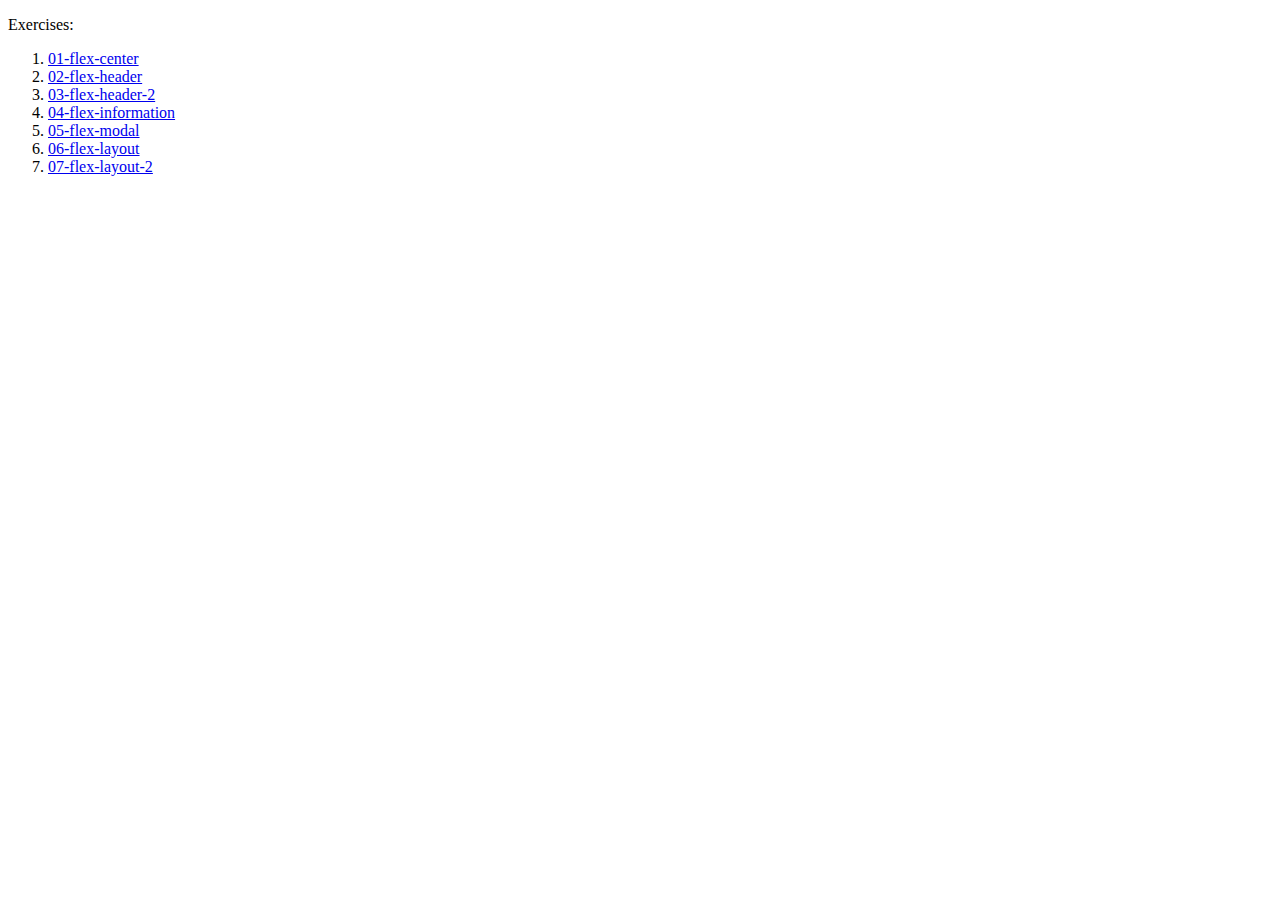
<file: index.html>
<!DOCTYPE html>
<html lang="en">
    <head>
        <meta charset="UFT-8">
        <title>Exercises</title>
    </head>
    <body>
        <p>Exercises:</p>
        <ol>
            <li><a href="01-flex-center/index.html">01-flex-center</a></li>       
            <li><a href="02-flex-header/index.html">02-flex-header</a></li>
            <li><a href="03-flex-header-2/index.html">03-flex-header-2</a></li>
            <li><a href="04-flex-information/index.html">04-flex-information</a></li>
            <li><a href="05-flex-modal/index.html">05-flex-modal</a></li>
            <li><a href="06-flex-layout/index.html">06-flex-layout</a></li>
            <li><a href="07-flex-layout-2/index.html">07-flex-layout-2</a></li>
        </ol>

    </body>
</html>
</file>
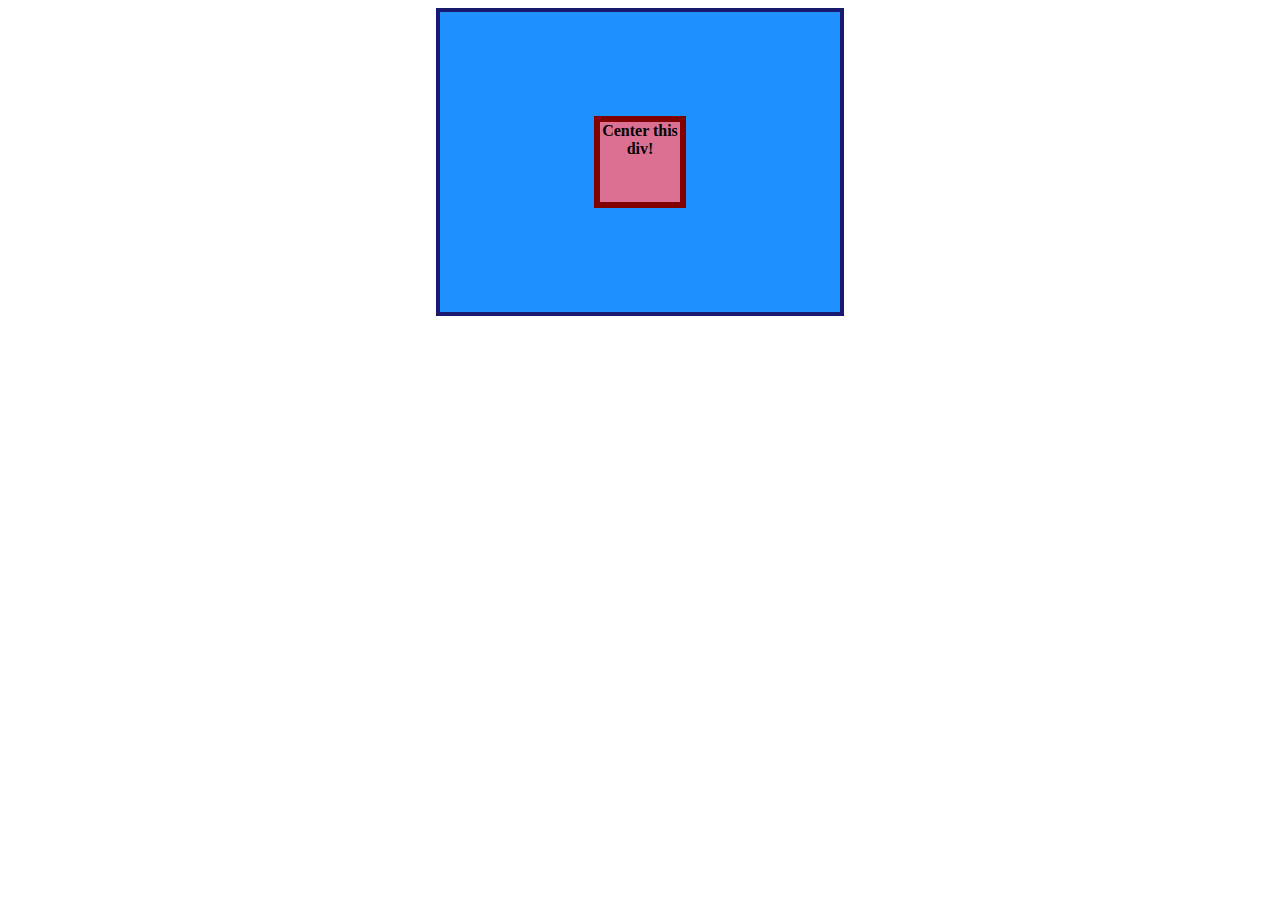
<file: 01-flex-center/index.html>
<!DOCTYPE html>
<htlm lang="en">
    <head>
        <meta charset="UTF-8">
        
        <title>Center this div!</title>
        <link rel="stylesheet" href="style.css">
    </head>
    <body>
        <center>
            <div class="container">
                <div class="box">Center this div!</div>
            </div>
        </center>
    </body>
</htlm>
</file>
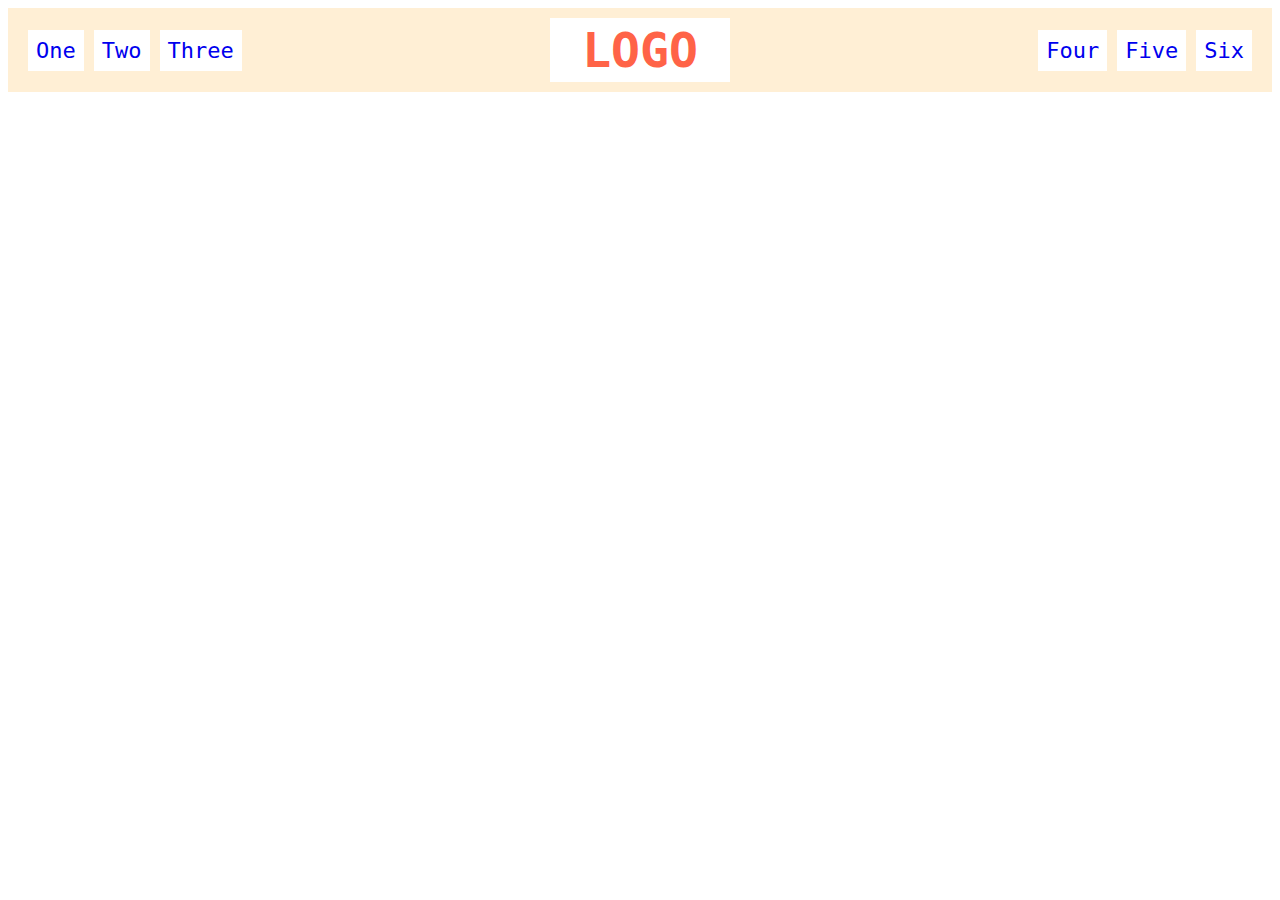
<file: 02-flex-header/index.html>
<!DOCTYPE html>
<html lang ="en">
    <head>
        <meta charset="UFT-8">

        <title>Flex Header</title>
        <link rel="stylesheet" href="style.css">        
    </head>
    <body>
        <div class="header">
            <div class="left-links">
                <ul>
                    <li><a href="#">One</a></li>
                    <li><a href="#">Two</a></li>
                    <li><a href="#">Three</a></li>
                </ul>
            </div>
            <div class="logo">LOGO</div>
            <div class="right-links">
                <ul>
                    <li><a href="#">Four</a></li>
                    <li><a href="#">Five</a></li>
                    <li><a href="#">Six</a></li>
                </ul>
            </div>
        </div>
    </body>
</html>
</file>
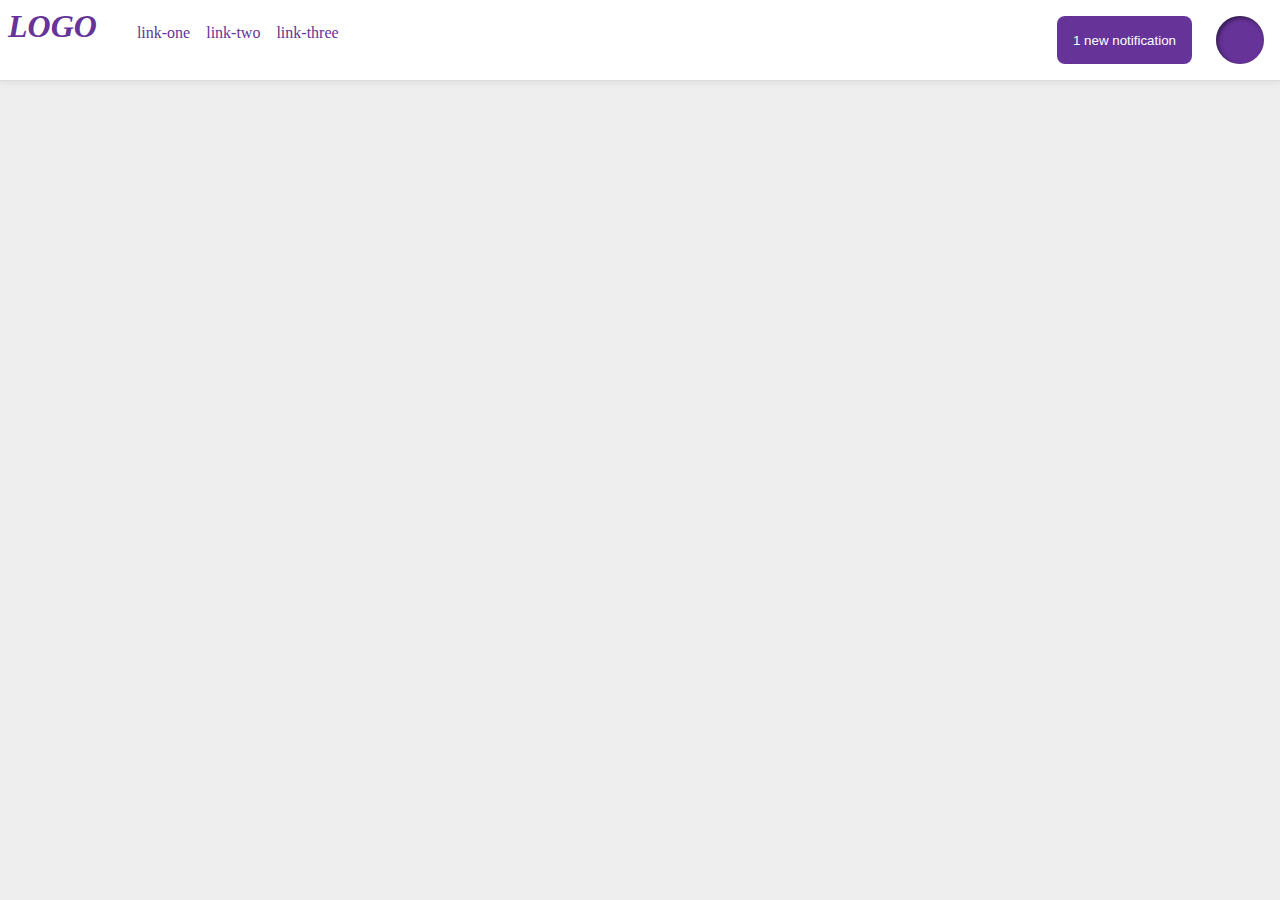
<file: 03-flex-header-2/index.html>
<!DOCTYPE html>
<html lang="en">
    <head>
        <meta charset="UFT-8">

        <title>Flex Header 2</title>
        <link rel="stylesheet" href="style.css">
        
    </head>
    <body>
        <div class="header">
            <div class="logo">LOGO </div>
        <ul class="links">
            <li><a href="google.com">link-one</a></li>
            <li><a href="google.com">link-two</a></li>
            <li><a href="google.com">link-three</a></li>
        </ul>    

        <!-- for pushing right side -->
        <div class="push">
            <button class="notifications">
                1 new notification
            </button>
            <div class="profile-image"></div>
        </div>

        </div>
    </body>
</html>
</file>
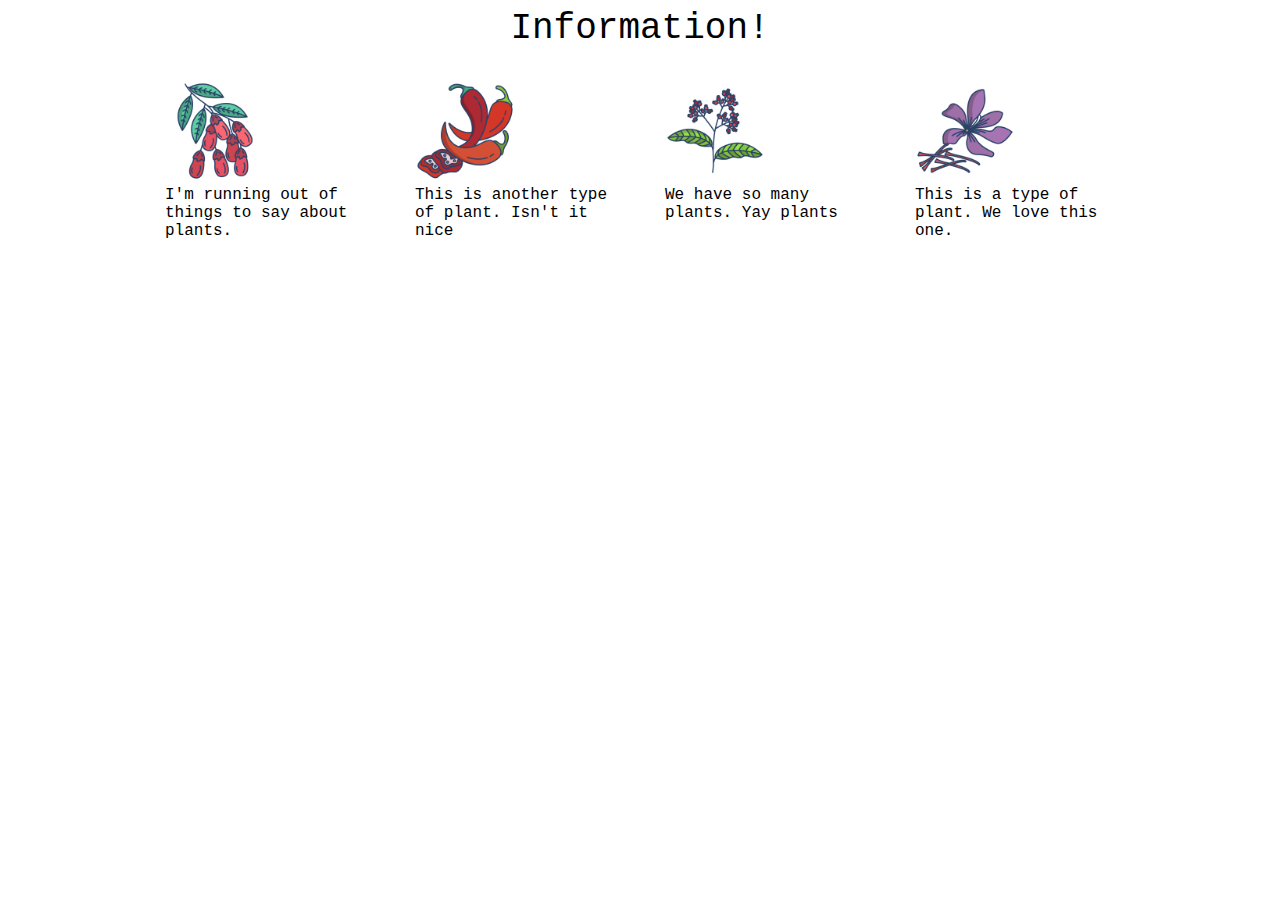
<file: 04-flex-information/index.html>
<!DOCTYPE html>
<html lang="en">
    <head>
        <meta charset="UTF-8">
        
        <title>Information</title>
        <link rel="stylesheet" href="style.css">

    </head>
    <body>
        <center>
            <div class="title">Information!</div>
        </center>

        <div class="container">

            <div class="info">
                <img src="./images/barberry.png" alt="barberry">
                <div class="text">I'm running out of things to say about plants. </div>   
            </div>

            <div class="info">
                <img src="./images/chilli.png" alt="chili">
                <div class="text">This is another type of plant. Isn't it nice</div>
            </div>

            <div class="info">
                <img src="./images/pepper.png" alt="pepper">
                <div class="text">We have so many plants. Yay plants</div>    
            </div>

            <div  class="info">
                <img src="./images/saffron.png" alt="saffron">
                <div class="text">This is a type of plant. We love this one.</div>
            </div>
        </div>

        
    </body>
</html>
</file>
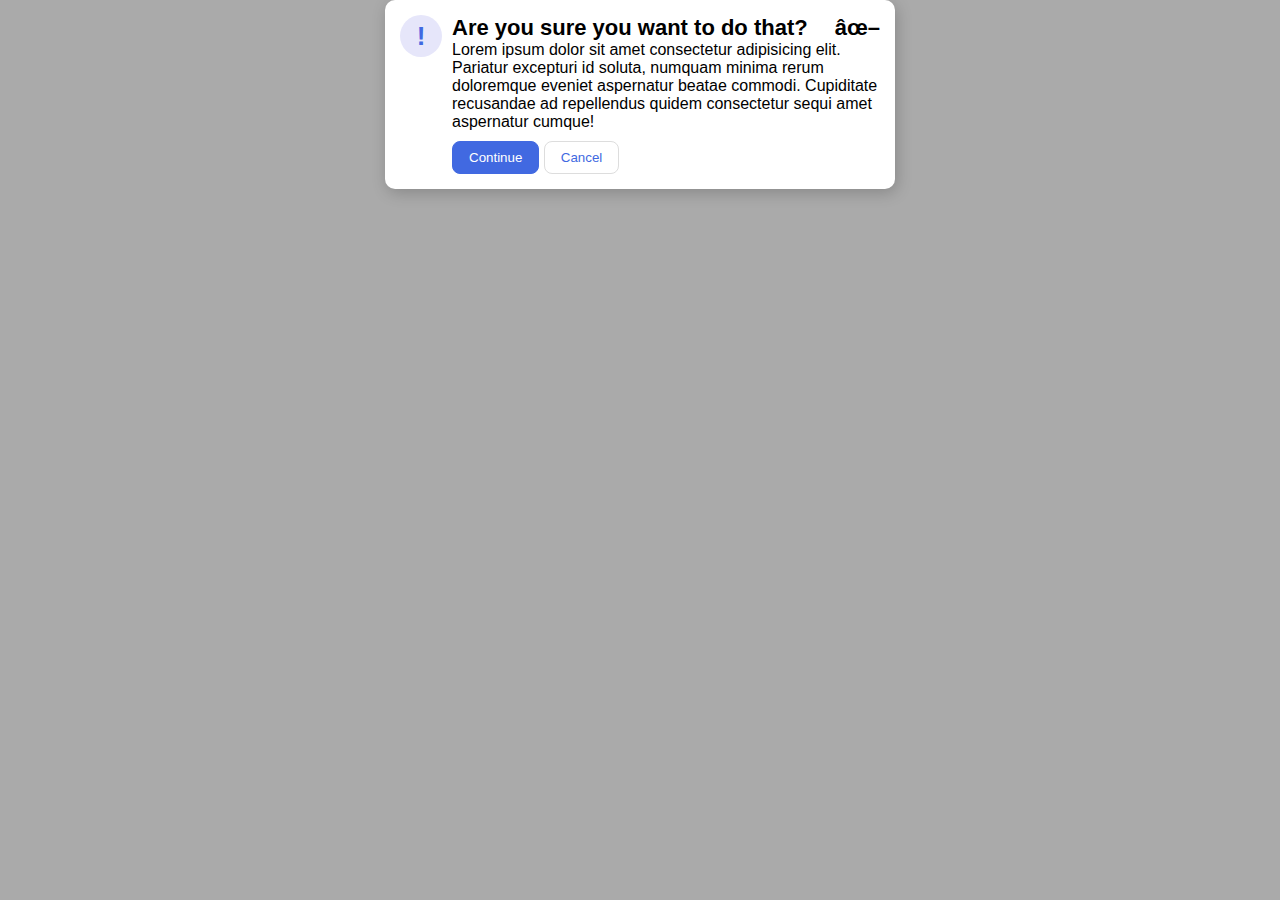
<file: 05-flex-modal/index.html>
<!DOCTYPE html>
<html lang="en">
    <head>
        <meta charset="UFT-8">

        <link rel="stylesheet" href="style.css">
        <title>Modal</title>
    </head>
    <body>
        <div class="modal">
            <div class="icon">!</div>

            <div class="container">
                <div class="header">Are you sure you want to do that?
                    <div class="close-bottom">✖</div>
                </div>
            <div class="text">Lorem ipsum dolor sit amet consectetur adipisicing elit. Pariatur excepturi id soluta, numquam minima rerum doloremque eveniet aspernatur beatae commodi. Cupiditate recusandae ad repellendus quidem consectetur sequi amet aspernatur cumque!</div>
            <button class="continue">Continue</button>
            <button class="cancel">Cancel</button>
            </div>           
        </div>
    </body>
</html>
</file>
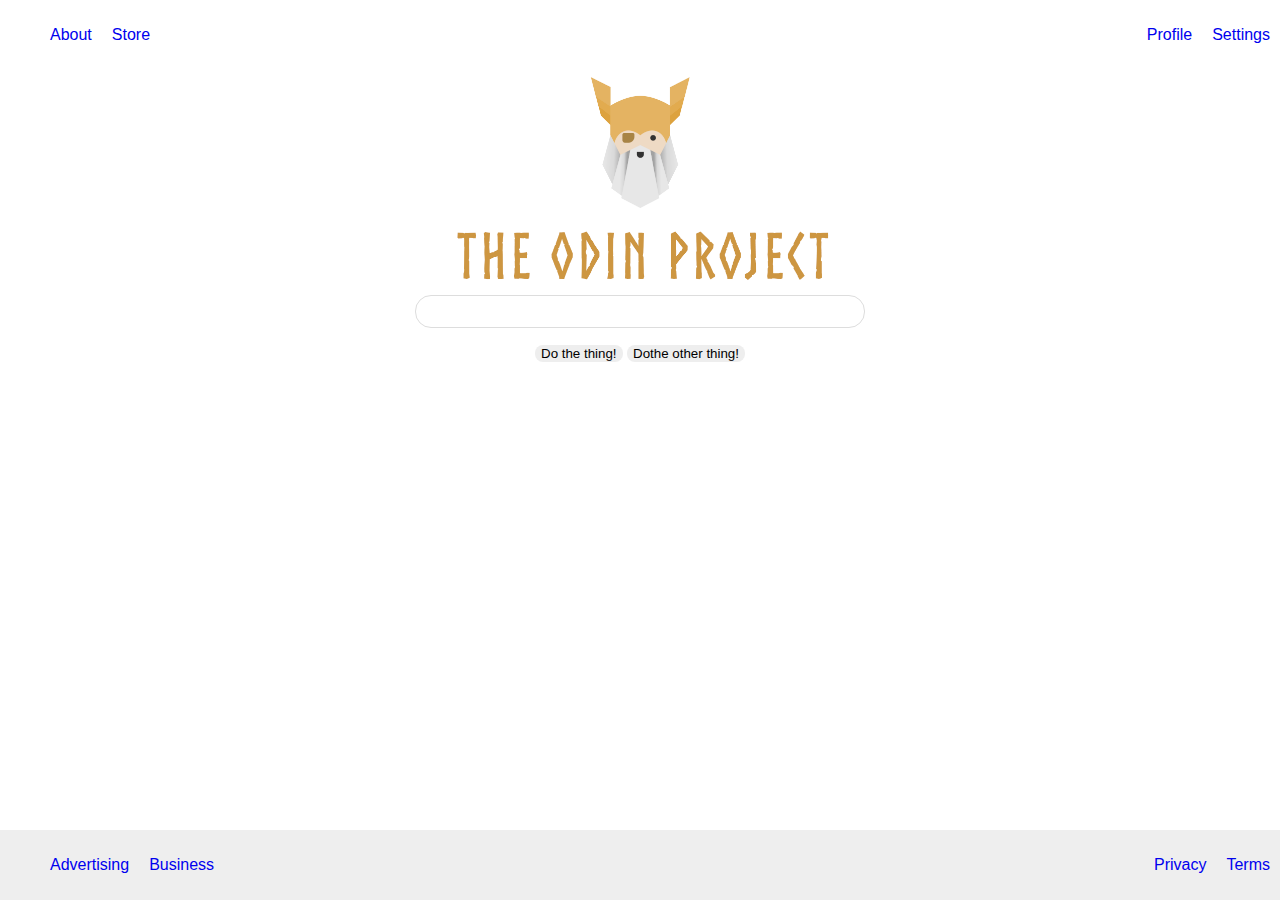
<file: 06-flex-layout/index.html>
<!DOCTYPE html>
<html lang="en">
    <head>
        <meta charset="UFT-8">

        <title>LAYOUT</title>
        <link rel="stylesheet" href="./style.css"> 
    </head>
    <body>
        <div class="header">
            <ul class="left-links">
                <li><a href="google.com">About</a></li>
                <li><a href="google.com">Store</a></li>
            </ul>
            <ul class="right-links">
                <li><a href="google.com">Profile</a></li>
                <li><a href="google.com">Settings</a></li>
            </ul>
        </div>
        <div class="content">
            <img src="./logo.png" alt="">
            <div class="input">
                <input type="text">                
            </div>
            <div class="buttons">
                <button>Do the thing!</button>
                <button>Dothe other thing!</button>
            </div>            
        </div>
        <div class="footer">
            <ul class="left-links">
                <li><a href="google.com">Advertising</a></li>
                <li><a href="google.com">Business</a></li>
            </ul>
            <ul class="right-links">
                <li><a href="google.com">Privacy</a></li>
                <li><a href="google.com">Terms</a></li>
            </ul>
        </div>

    </body>
</html>
</file>
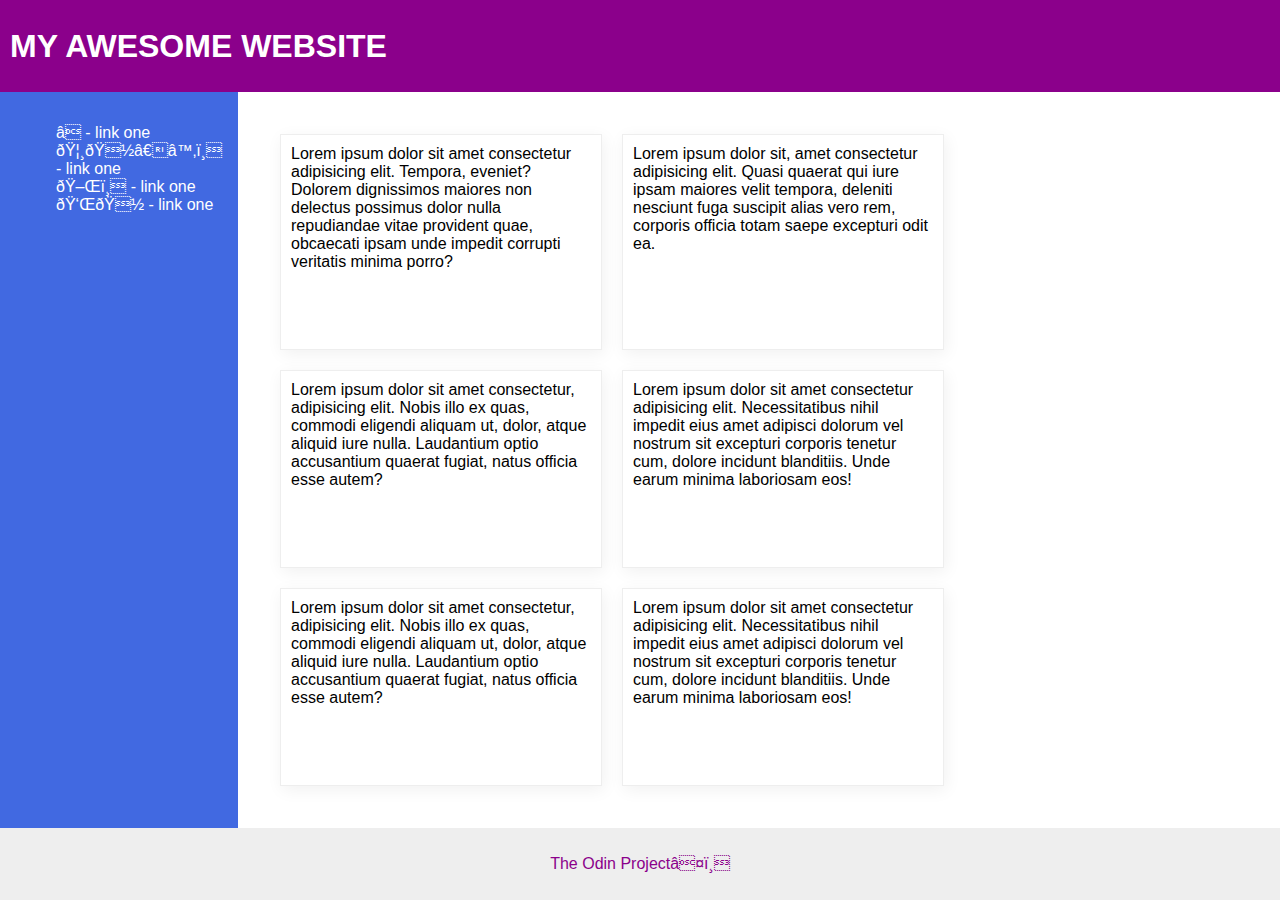
<file: 07-flex-layout-2/index.html>
<!DOCTYPE html>
<html lang="en">
    <head>
        <meta charset="UFT-8">

        <title>The Holy Grail</title>
        <link rel="stylesheet" href="style.css">
    </head>
    <body>
        <div class="header"> MY AWESOME WEBSITE</div>

    <div class="container">
        <div class="sidebar">
            <ul>
                <li><a href="google.com">⭐ - link one</a></li>
                <li><a href="google.com">🦸🏽‍♂️ - link one</a></li>
                <li><a href="google.com">🖌️  - link one</a></li>
                <li><a href="google.com">👌🏽  - link one</a></li>
            </ul>    
        </div>

        <div class="box">
            <div class="card">Lorem ipsum dolor sit amet consectetur adipisicing elit. Tempora, eveniet? Dolorem dignissimos maiores non delectus possimus dolor nulla repudiandae vitae provident quae, obcaecati ipsam unde impedit corrupti veritatis minima porro?</div>
            <div class="card">Lorem ipsum dolor sit, amet consectetur adipisicing elit. Quasi quaerat qui iure ipsam maiores velit tempora, deleniti nesciunt fuga suscipit alias vero rem, corporis officia totam saepe excepturi odit ea.</div>
            <div class="card">Lorem ipsum dolor sit amet consectetur, adipisicing elit. Nobis illo ex quas, commodi eligendi aliquam ut, dolor, atque aliquid iure nulla. Laudantium optio accusantium quaerat fugiat, natus officia esse autem?</div>
            <div class="card">Lorem ipsum dolor sit amet consectetur adipisicing elit. Necessitatibus nihil impedit eius amet adipisci dolorum vel nostrum sit excepturi corporis tenetur cum, dolore incidunt blanditiis. Unde earum minima laboriosam eos!</div>
            <div class="card">Lorem ipsum dolor sit amet consectetur, adipisicing elit. Nobis illo ex quas, commodi eligendi aliquam ut, dolor, atque aliquid iure nulla. Laudantium optio accusantium quaerat fugiat, natus officia esse autem?</div>
            <div class="card">Lorem ipsum dolor sit amet consectetur adipisicing elit. Necessitatibus nihil impedit eius amet adipisci dolorum vel nostrum sit excepturi corporis tenetur cum, dolore incidunt blanditiis. Unde earum minima laboriosam eos!</div> 
        </div>
    </div>
    <div class="footer">
        The Odin Project❤️
    </div>
    </body>
</html>
</file>
<file: 01-flex-center/style.css>
.container {
    background-color: dodgerblue;
    border: 4px solid midnightblue;
    width: 400px;
    height: 300px;

}

.box {
    background-color: palevioletred;
    font-weight: bold;
    text-align: center;
    border: 6px solid maroon;
    width: 80px;
    height: 80px;
}

/* To center this div */
.container {
    display: flex;
    justify-content: center; /* main axis */
    align-items: center; /* cross axis */
}
</file>
<file: 02-flex-header/style.css>
.header {
    font-family: monospace;
    background-color: papayawhip;

    display: flex;
    justify-content: space-between; /*main axis */
    /* added for left-links and right-links can be stay in the center*/
    align-items: center; /*cross axis*/
}

.logo {
    font-size: 48px;
    font-weight: 900;
    color: tomato;
    background-color: white;
    padding: 4px 32px;

    margin: 10px;
}

a {
    font-size: 22px;
    background-color: white;
    padding: 8px;

    /* this removes the line under the links */
    text-decoration: none;
}

ul {
    margin: 10px;
    padding: 10px;
    /* added display:flex for the horizontally. */
    display: flex;
    gap: 10px;

    /* this removes the dots on the list items*/
    list-style-type: none;
}
</file>
<file: 03-flex-header-2/style.css>
body {
    margin: 0px;
    background-color: #eee;
    font-family: Besley, serif;

}

.header {
    background-color: white;
    border-bottom: 1px solid #ddd;
    box-shadow: 0 0 8px rgba(0,0,0,.1);

    display: flex;
    /* 8px space between everything and the edge of the header. */
    padding: 8px;
    justify-content: space-between;
}

.profile-image {
    background-color: rebeccapurple;
    box-shadow: inset 2px 2px 4px rgba(0,0,0,.5);
    border-radius: 50%;
    width: 48px;
    height: 48px;

}

.logo {
    color: rebeccapurple;
    font-size: 32px;
    font-weight: 900;
    font-style: italic;
    
}

button {
    border: none;
    border-radius: 8px;
    background-color: rebeccapurple;
    color: white;
    padding: 8px 24px;

}

a {
    /* this removes the line under our links */
    text-decoration: none;
    color: rebeccapurple;
}


ul{
    list-style-type: none;

    display: flex;
    gap: 16px;
}

.push {
    margin-left: auto;
    display: flex;
    gap: 8px;
}

.notifications {
    padding: 16px;
    margin: 8px;
}

.profile-image{
    margin: 8px;
}
</file>
<file: 04-flex-information/style.css>
body {
    font-family: 'Courier New', Courier, monospace;
}

img {
    width: 100px;
    height: 100px;

}

.title {
    font-size: 36px;
    font-weight: 900px;
    margin-bottom: 32px;
}


.container {
    display: flex;
    justify-content: center;
    gap: 50px;
}

.info{
    width: 200px;
}
</file>
<file: 05-flex-modal/style.css>
html body {
    height: 100%;
}

body {
    font-family: Roboto, sans-serif;
    margin: 0;
    background-color: #aaa;
    display: flex;
    align-items: center;
    justify-content: center;

}

.modal {
    background-color: white;
    width: 480px;
    border-radius: 10px;
    box-shadow: 2px 4px 16px rgba(0, 0, 0, .2);

    display: flex;
    padding: 15px;
    gap: 10px;
}

.icon {
    color: royalblue;
    font-size: 26px;
    font-weight: 700;
    background-color: lavender;
    width: 42px;
    height: 42px;
    border-radius: 50%;
    display: flex;
    align-items: center;
    justify-content: center;

    flex-shrink: 0;
}

.close-button {
    background-color: #eee;
    border-radius: 50%;
    color: #888;
    font-weight: 400;
    font-size: 16px;
    height: 24px;
    width: 24px;
    display: flex;
    align-items: center;
    justify-content: center;
}

button {
    padding: 8px 16px;
    border-radius: 8px; 
}

button.continue {
    background-color: royalblue;
    border: 1px solid royalblue;
    color: white;

}

button.cancel {
    background-color: white;
    border: 1px solid #ddd;
    color: royalblue;
}

.header {
    display: flex;
    justify-content: space-between;
    font-weight: bold;
    font-size: 22px;
}

.text {
    margin-bottom: 10px;
}
</file>
<file: 06-flex-layout/style.css>
body {
    height: 100vh;
    margin: 0;
    overflow: hidden;
    font-family: Roboto, sans-serif;
}

img {
    width: 600px;

}

button {
    font-family: Robot, sans-serif;
    border: none;
    border-radius: 8px;
    background-color: #eee;
}

input{
    border: 1px solid #ddd;
    border-radius: 16px;
    padding: 8px 24px;
    width: 400px;
    margin-bottom: 16px;
}

ul {
    /* remove bullets from ul lists */
    list-style-type: none; 
  }
  
  a {
    /* this removes the line under our links */
    text-decoration: none; 
  }

  .header {
      display: flex;
      justify-content: space-between;
      padding: 10px;
  }

  .footer {
      display: flex;
      justify-content: space-between;
      padding: 10px;
      background-color: #eeeeee;

      /* footer is at the bottom */
      position: fixed;
      bottom: 0;
      left: 0;
      right: 0;
      align-items: center;
  }

  .left-links {
      display: flex;
      gap: 20px;

  }

  .right-links{
      display: flex;
      gap: 20px; 
  }

  .content {
      display: flex;
      flex-direction: column;
      justify-content: center;
      align-items: center;
  }
</file>
<file: 07-flex-layout-2/style.css>
body{
    font-family: -apple-system, BlinkMacSystemFont, 'Segoe UI', Roboto, Oxygen, Ubuntu, Cantarell, 'Open Sans', 'Helvetica Neue', sans-serif;
    margin: 0;
    min-height: 100vh;

    display: flex;
    flex-direction: column;
}

.header {
    height: 72px;
    background-color: darkmagenta;
    color: white;

    display: flex;
    align-items: center;
    padding: 10px;
    font-size: 32px;
    font-weight: 900;
}

.footer {
    height: 72px;
    background-color: #eee;
    color: darkmagenta;

    display: flex;
    align-items: center;
    justify-content: center;
}

.sidebar {
    width:300px;
    background-color: royalblue;
    width: 300px;
    padding: 16px;
}

.card {
    border: 1px solid #eee;
    box-shadow: 2px 4px 16px rgba(0, 0, 0, .06);
    padding: 10px;
    margin: 10px;
    width: 300px;
}

.container {
    flex: 1;
    display: flex;
}

ul{
    /*  remove bullets from ul lists */ 
  list-style-type: none;
}

a {
  color: white;
  /* this removes the line under our links */
  text-decoration: none;
}

.box {
    padding: 32px;
    display: flex;
    flex-wrap: wrap;
}
</file>
